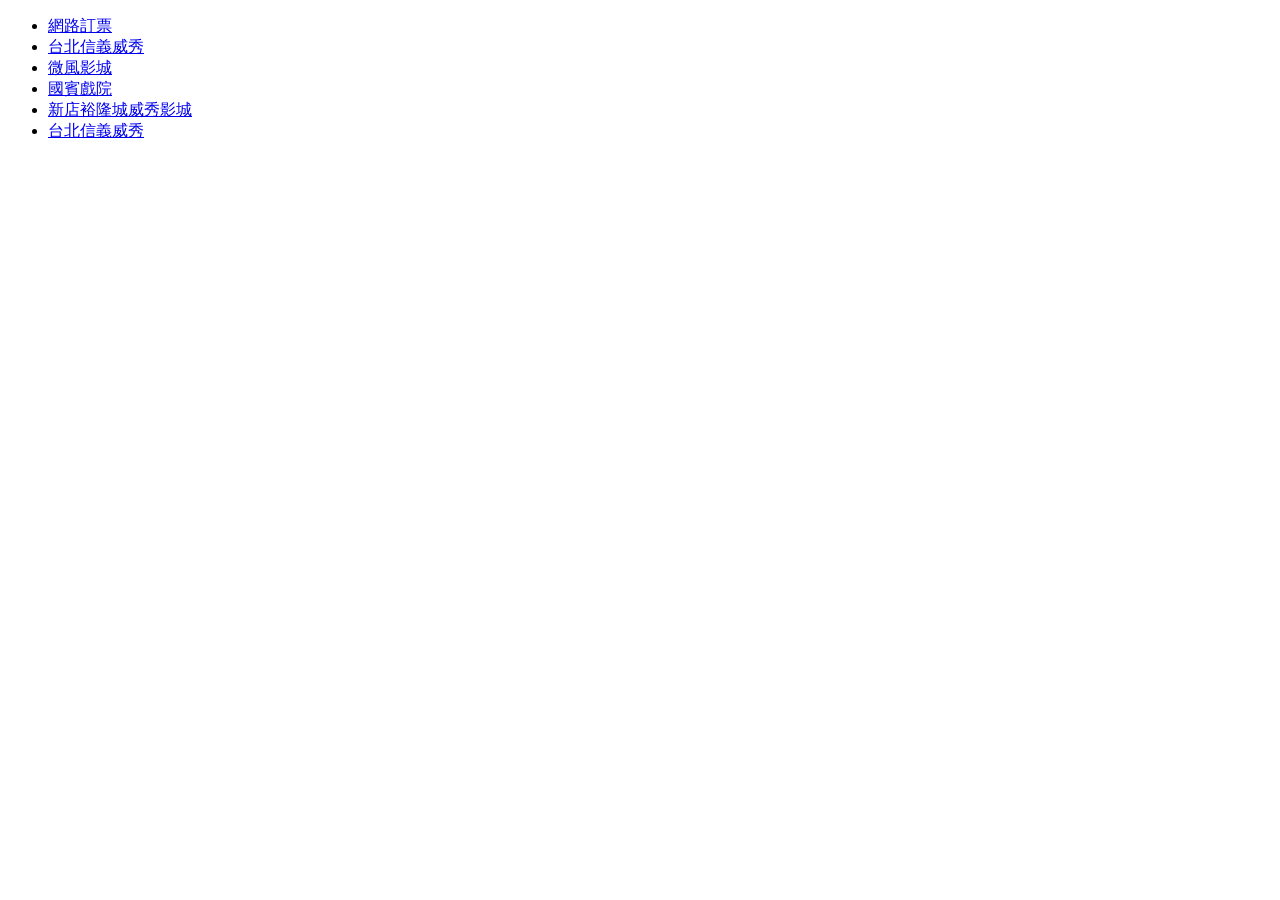
<file: tests/samples/atmovies/region_a02.html>
<!doctype html>
<html><head><meta charset="utf-8"><title>台北 電影時刻表</title></head>
<body>
<ul class="theaterList">
  <li><a href="/showtime/ticket/">網路訂票</a></li>
  <li><a href="/showtime/t02a01/a02/" onMouseOver="self.status='【台北信義威秀】戲院時間表'; return true" onMouseOut="self.status=''; return true">
				台北信義威秀</a></li>
  <li><a href="/showtime/t02a03/a02/" onMouseOver="self.status='【微風影城】戲院時間表'; return true">
				微風影城</a></li>
  <li><a href="/showtime/t02b01/a02/" onMouseOver="self.status='【國賓戲院】戲院時間表'; return true">
				國賓戲院</a></li>
  <li><a href="/showtime/t02c09/a02/" onMouseOver="self.status='【新店裕隆城威秀影城】戲院時間表'; return true">
				新店裕隆城威秀影城</a></li>
  <li><a href="/showtime/t02a01/a02/">台北信義威秀</a></li>
</ul>
</body></html>
</file>
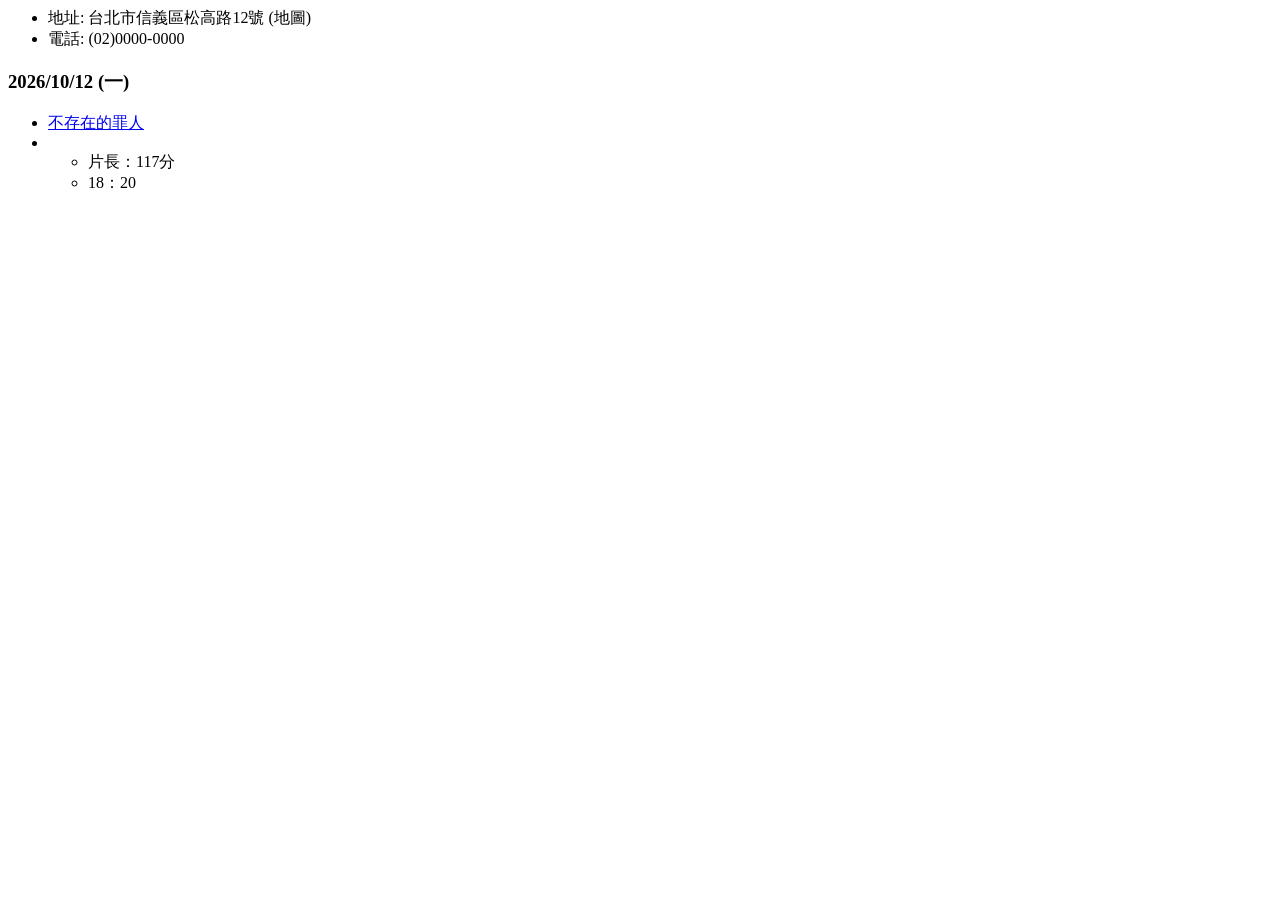
<file: tests/samples/atmovies/theater_small_20261012.html>
<html><head><meta charset="utf-8"></head><body>
<ul>
  <li>地址: 台北市信義區松高路12號 
      <a style="cursor:pointer;">(地圖)</a>
  <li>電話: (02)0000-0000
</ul>
<h3>2026/10/12 (一)</h3>
<div id="theaterShowtimeBlock">
  <ul id="theaterShowtimeTable">
    <li class="filmTitle"><a href="/movie/fven32261958/">不存在的罪人</a></li>
    <li>
      <ul><li>片長：117分</li></ul>
      <ul><li>18：20</li></ul>
    </li>
  </ul>
</div>
</body></html>
</file>
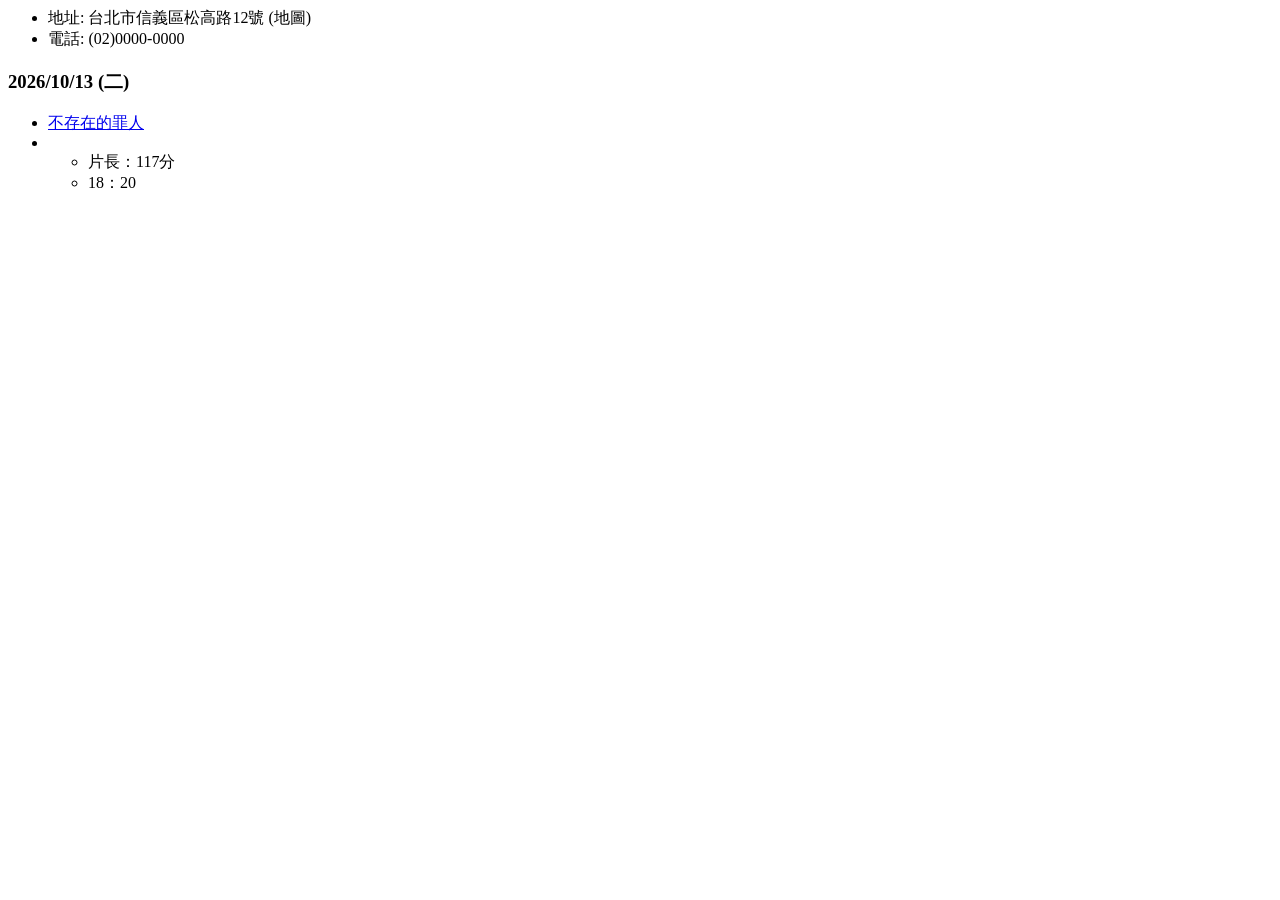
<file: tests/samples/atmovies/theater_small_20261013.html>
<html><head><meta charset="utf-8"></head><body>
<ul>
  <li>地址: 台北市信義區松高路12號 
      <a style="cursor:pointer;">(地圖)</a>
  <li>電話: (02)0000-0000
</ul>
<h3>2026/10/13 (二)</h3>
<div id="theaterShowtimeBlock">
  <ul id="theaterShowtimeTable">
    <li class="filmTitle"><a href="/movie/fven32261958/">不存在的罪人</a></li>
    <li>
      <ul><li>片長：117分</li></ul>
      <ul><li>18：20</li></ul>
    </li>
  </ul>
</div>
</body></html>
</file>
